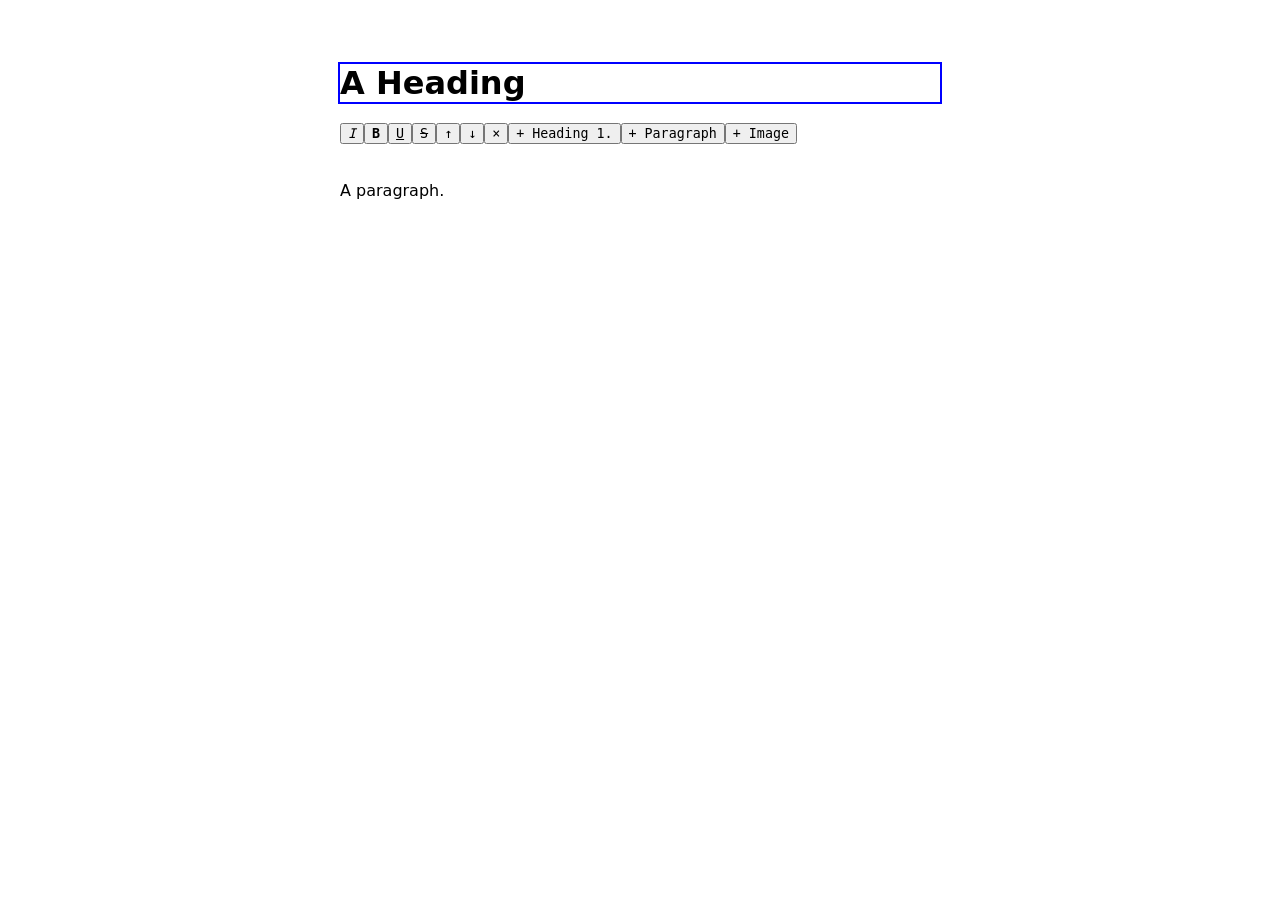
<file: index.html>
<!DOCTYPE HTML>
<html>
    <head>
        <link rel="stylesheet" href="styles.css">
        <script src="editHtml.js"></script>
    </head>
    <body>
        <h1>A Heading</h1>
        <p>
        A paragraph.
        </p>
    </body>
</html>
</file>
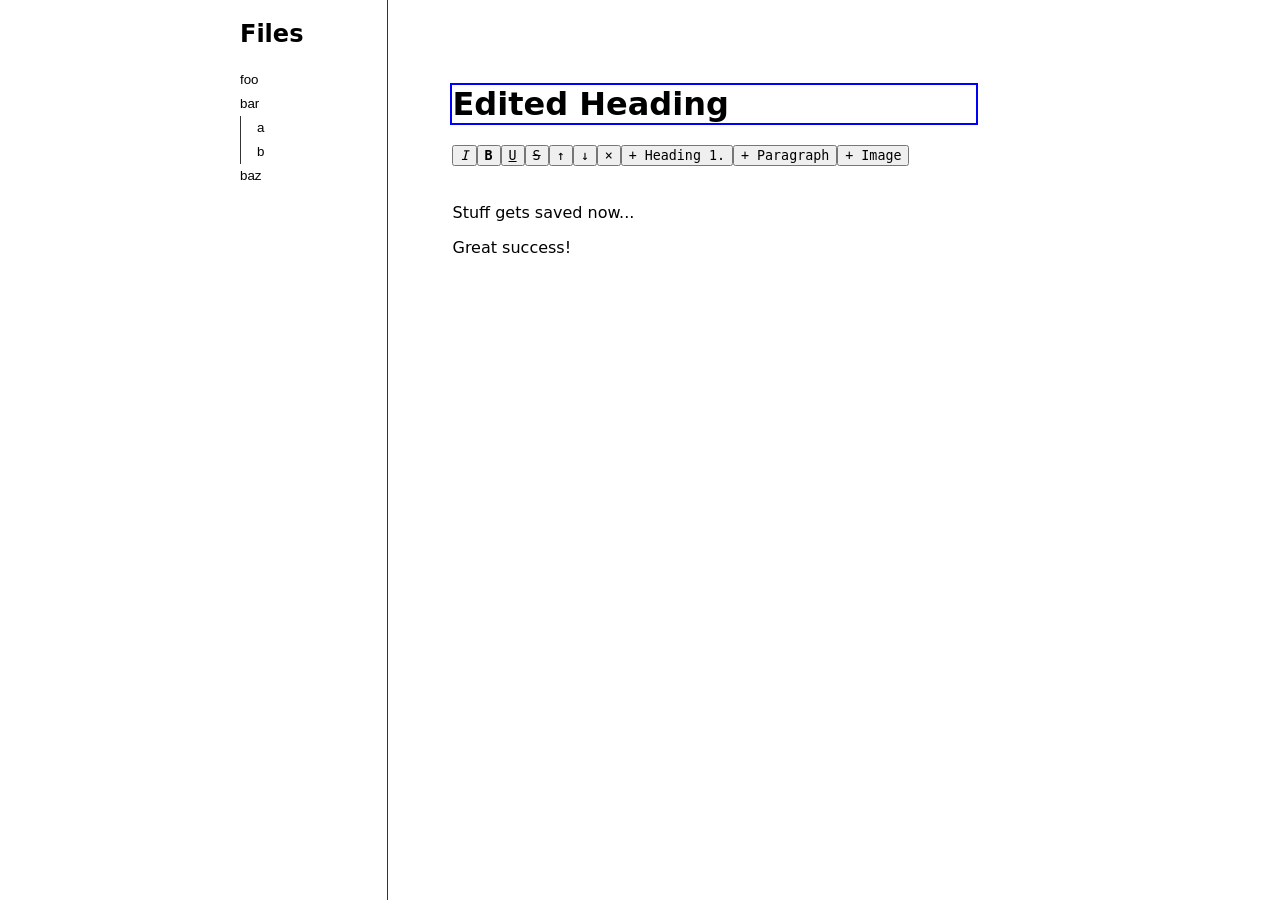
<file: srv/index.html>
<!DOCTYPE html><html><head>
        <link rel="stylesheet" href="styles.css">
        <script src="editHtml.js"></script>
    </head>
    <body>
        <main>
            
            <h1>Edited Heading</h1><p>Stuff gets saved now...</p><p>Great success!</p>
        </main>
    


</body></html>
</file>
<file: styles.css>
html {
    font-family: Seravek, 'Gill Sans Nova', Ubuntu, Calibri, 'DejaVu Sans', source-sans-pro, sans-serif;
    font-weight: normal;
}

body {
    max-width: 600px;
    margin: 4em auto;
}

img {
    max-width: 100%;
    min-width: 100%;
}

body > *[contenteditable=""] {
    outline: 2px solid #00F;
}

#edit-controls, #edit-controls button {
    font-family: ui-monospace, 'Cascadia Code', 'Source Code Pro', Menlo, Consolas, 'DejaVu Sans Mono', monospace;
    font-weight: normal;
}
</file>
<file: srv/styles.css>
html {
    font-family: Seravek, 'Gill Sans Nova', Ubuntu, Calibri, 'DejaVu Sans', source-sans-pro, sans-serif;
    font-weight: normal;

    margin: 0;
    padding: 0;
}

body {
    max-width: 600px;
    margin: 0 auto;
    padding: 0;
}

main {
    max-width: 536px;
    margin: 64px;
}

img {
    max-width: 100%;
    min-width: 100%;
}

main h1[contenteditable=""],
main p[contenteditable=""],
main img[contenteditable=""],
main *[contenteditable=""]:focus {
    outline: 2px solid #00F;
    border: none;
}
main h1:hover, main p:hover, main img:hover {
    outline: 1px solid #333;
    border: none;
}

#edit-controls, #edit-controls button {
    font-family: ui-monospace, 'Cascadia Code', 'Source Code Pro', Menlo, Consolas, 'DejaVu Sans Mono', monospace;
    font-weight: normal;
}

#file-tree {
    width: 200px;
    height: 100vh;
    border-right: 1px solid #333;
}
#file-tree > ul:first-of-type {
    padding: 0;
    margin: 0;
    border-left: none;
}
#file-tree ul {
    padding-left: 1rem;
    border-left: 1px solid #333;
}
#file-tree li::marker {
    content: "";
}
#file-tree li > div {
    width: 100%;
    display: grid;
    grid-template-rows: auto auto auto;
    grid-template-columns: auto auto auto auto auto auto;
}
#file-tree li > div > input {
    grid-column: 1 / 7;
    line-height: 1.5rem;
    margin: 0;
    padding: 0;
    background-color: transparent;
    outline: none;
    border: none;
}
#file-tree li > div:hover > input {
    outline: 1px solid #333;
}
#file-tree li > div > input:focus {
    outline: 2px solid #00F;
}
#file-tree li > div > button {
    display: none;
}
#file-tree li > div > button.edit-page {
    grid-column: 1 / 7;
}
#file-tree li > div:hover > button, #file-tree li > div > input:focus ~ button {
    display: initial;
}
</file>
